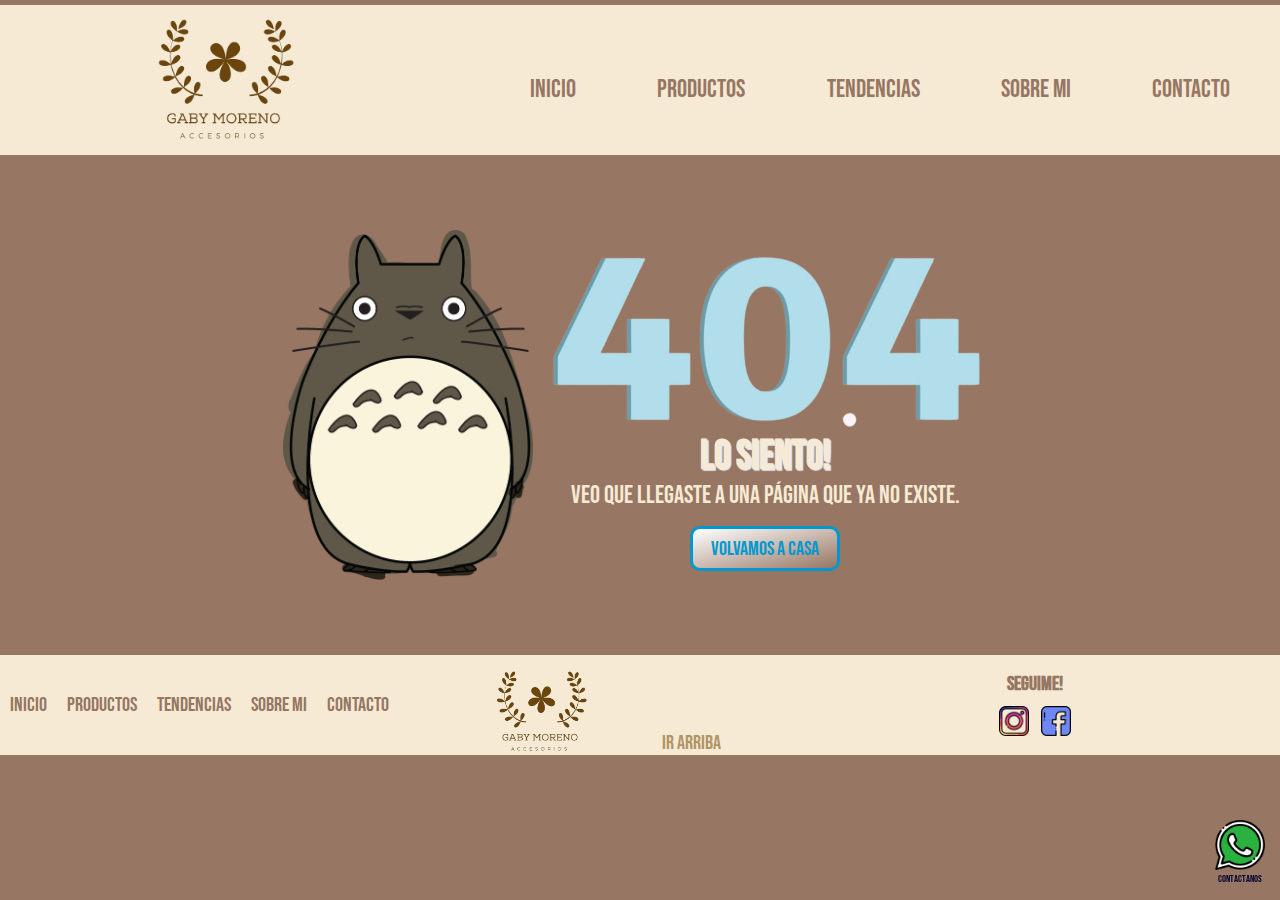
<file: paginas/404notfound.html>
<!DOCTYPE html>
<html lang="en">

<head>
    <meta charset="UTF-8" />
    <meta http-equiv="X-UA-Compatible" content="IE=edge" />
    <meta name="viewport" content="width=device-width, initial-scale=1.0" />
    <link rel="stylesheet" href="../css/style.css">
    <title>Gaby Moreno Accesorios - 404</title>
</head>

<body>
    <header id="inicio" class="">
        <div class="whatsappMovible">
            <img src="../imagenes/whatsapp.png" alt="whatsapp_logo" />
            <p>Contactanos</p>
        </div>
        <img class="imagenLogo" src="../imagenes/gaby_logo.png" alt="gaby_logo"  />
        <nav class="navPosition">
            <ul class="navegacionPrincipal">
                <li>
                    <a href="../index.html">Inicio</a>
                </li>
                <li>
                    <a href="../paginas/productos.html">Productos</a>
                </li>
                <li>
                    <a href="../paginas/tendencias.html">Tendencias</a>
                </li>
                <li>
                    <a href="../paginas/sobremi.html">Sobre Mi</a>
                </li>
                <li>
                    <a href="../paginas/contacto.html">Contacto</a>
                </li>
            </ul>
        </nav>
    </header>

    <section class="notFound">
        <img src="../imagenes/404picexample.png" alt="404notfound">
        <div class="notFound__items">
            <img src="../imagenes/404notfound.png" alt="404notfound2" width="465" height="190">
            <h1>LO SIENTO!</h1>
            <p>Veo que llegaste a una página que ya no existe.</p>
            <a href="../index.html"><button>Volvamos a casa</button>
        </div>
    </section>

    <footer>

        <ul class="navegacionFinal">
            <li>
                <a href="../index.html">Inicio</a>
            </li>
            <li>
                <a href="../paginas/productos.html">Productos</a>
            </li>
            <li>
                <a href="../paginas/tendencias.html">Tendencias</a>
            </li>
            <li>
                <a href="../paginas/sobremi.html">Sobre Mi</a>
            </li>
            <li>
                <a href="../paginas/contacto.html">Contacto</a>
            </li>
        </ul>

        <img src="../imagenes/gaby_logo.png" alt="gaby_logo" height="100" />
        <div class="irArriba">
            <a href="#inicio">Ir arriba</a>
        </div>

        <div class="footerSocialMedia">
            <h3>
                SEGUIME!
            </h3>
            <div>
                <a href="https://www.instagram.com/gabymoreno.bo" target="_blank">
                    <img src="../imagenes/instagram.png" alt="instagram_logo"></a>

                <a href="https://www.facebook.com/gabymoreno.bo/" target="_blank">
                    <img src="../imagenes/facebook.png" alt="facebook_logo"></a>
            </div>


    </footer>
</body>

</html>
</file>
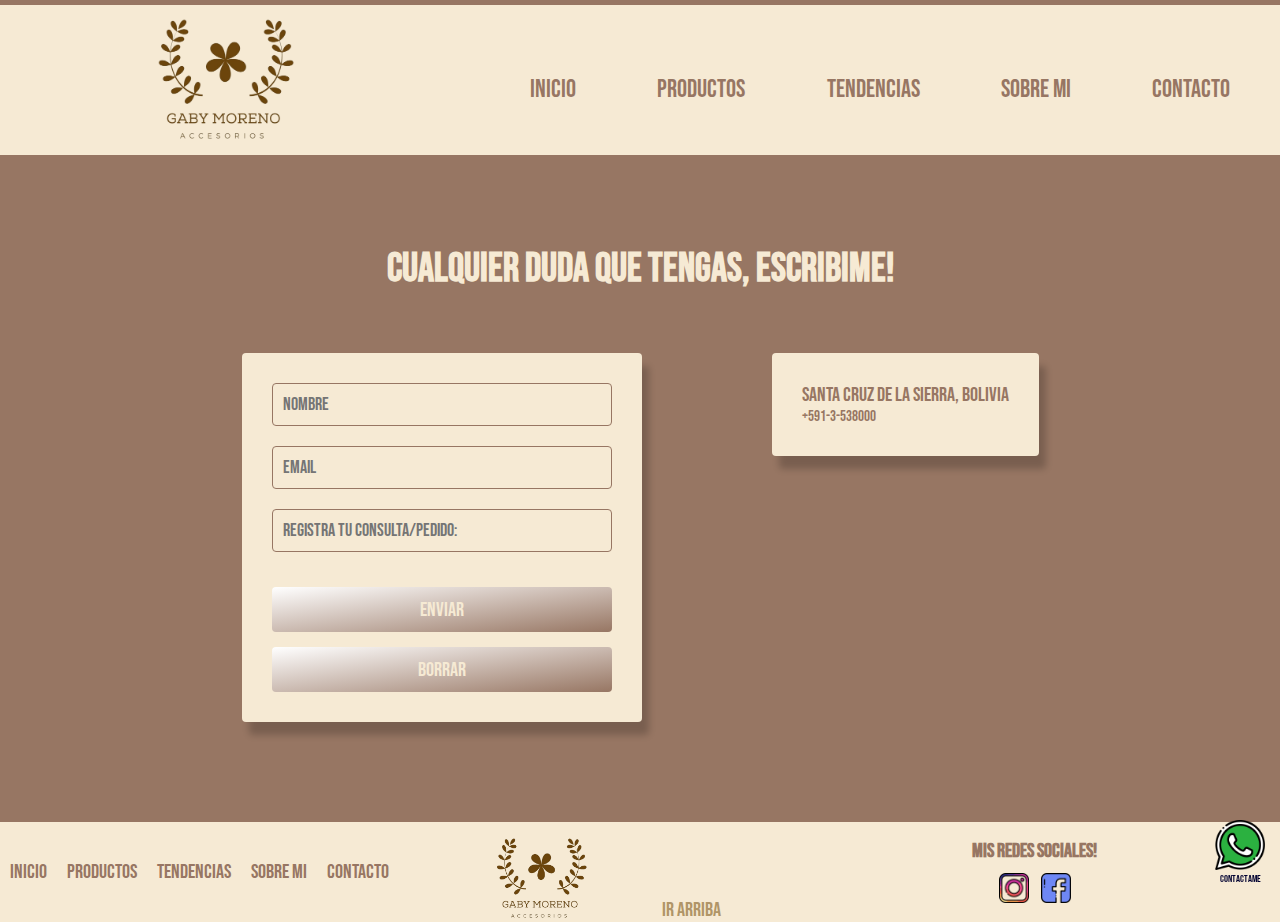
<file: paginas/contacto.html>
<!DOCTYPE html>
<html lang="en">

<head>
    <meta charset="UTF-8" />
    <meta http-equiv="X-UA-Compatible" content="IE=edge" />
    <meta name="viewport" content="width=device-width, initial-scale=1.0" />
    <link rel="stylesheet" href="../css/style.css">
    <title>Gaby Moreno Accesorios - Contacto</title>
    <meta name="description"
        content="Gaby Moreno Accesorios. Cualquier consulta contactanos por nuestras redes sociales">
    <meta name="keywords"
        content="joyeria, artesanal, ultimos, pulseras, collares, holders, aros, diademas, santa cruz, bolivia">
</head>

<body>
    <header id="inicio">
        <div class="whatsappMovible">
            <img src="../imagenes/whatsapp.png" alt="whatsapp_logo"/>
            <p>CONTACTAME</p>
        </div>
        <img class="imagenLogo" src="../imagenes/gaby_logo.png" alt="gaby_logo" />
        <nav class="navPosition">
            <ul class="navegacionPrincipal">
                <li>
                    <a href="../index.html">Inicio</a>
                </li>
                <li>
                    <a href="../paginas/productos.html">Productos</a>
                </li>
                <li>
                    <a href="../paginas/tendencias.html">Tendencias</a>
                </li>
                <li>
                    <a href="../paginas/sobremi.html">Sobre Mi</a>
                </li>
                <li>
                    <a href="../paginas/contacto.html">Contacto</a>
                </li>
            </ul>
        </nav>
    </header>

    <div class="contact">
        <h1 class="contact__titulo">CUALQUIER DUDA QUE TENGAS, ESCRIBIME!</h1>
    </div>

    <div class="contenedord">
        <form class="formulario">
            <input type="text" class="formulario__input" placeholder="Nombre">
            <input type="text" class="formulario__input" placeholder="Email">
            <input type="text" class="formulario__input" placeholder="Registra tu consulta/pedido:">
            <button class="formulario__button">Enviar</button>
            <button class="formulario__button">Borrar</button>
        </form>
        <section class="contenedord_datos">
            <a href="https://goo.gl/maps/wCgQjuHtzsKuoY4G9" target="_blank">Santa Cruz de la Sierra, Bolivia</a>
            <p>+591-3-538000</p>
        </section>
    </div>

    <footer>
        <ul class="navegacionFinal">
            <li>
                <a href="../index.html">Inicio</a>
            </li>
            <li>
                <a href="../paginas/productos.html">Productos</a>
            </li>
            <li>
                <a href="../paginas/tendencias.html">Tendencias</a>
            </li>
            <li>
                <a href="../paginas/sobremi.html">Sobre Mi</a>
            </li>
            <li>
                <a href="../paginas/contacto.html">Contacto</a>
            </li>
        </ul>

        <img class="footerLogo" src="../imagenes/gaby_logo.png" alt="gaby_logo"/>
        <div class="irArriba">
            <a href="#inicio">Ir arriba</a>
        </div>

        <div class="footerSocialMedia">
            <h3>
                MIS REDES SOCIALES!
            </h3>
            <div>
                <a href="https://www.instagram.com/gabymoreno.bo" target="_blank">
                    <img src="../imagenes/instagram.png" alt="instagram_logo"></a>
                <a href="https://www.facebook.com/gabymoreno.bo/" target="_blank">
                    <img src="../imagenes/facebook.png" alt="facebook_logo"></a>
            </div>
        </div>
    </footer>
</body>
</html>
</file>
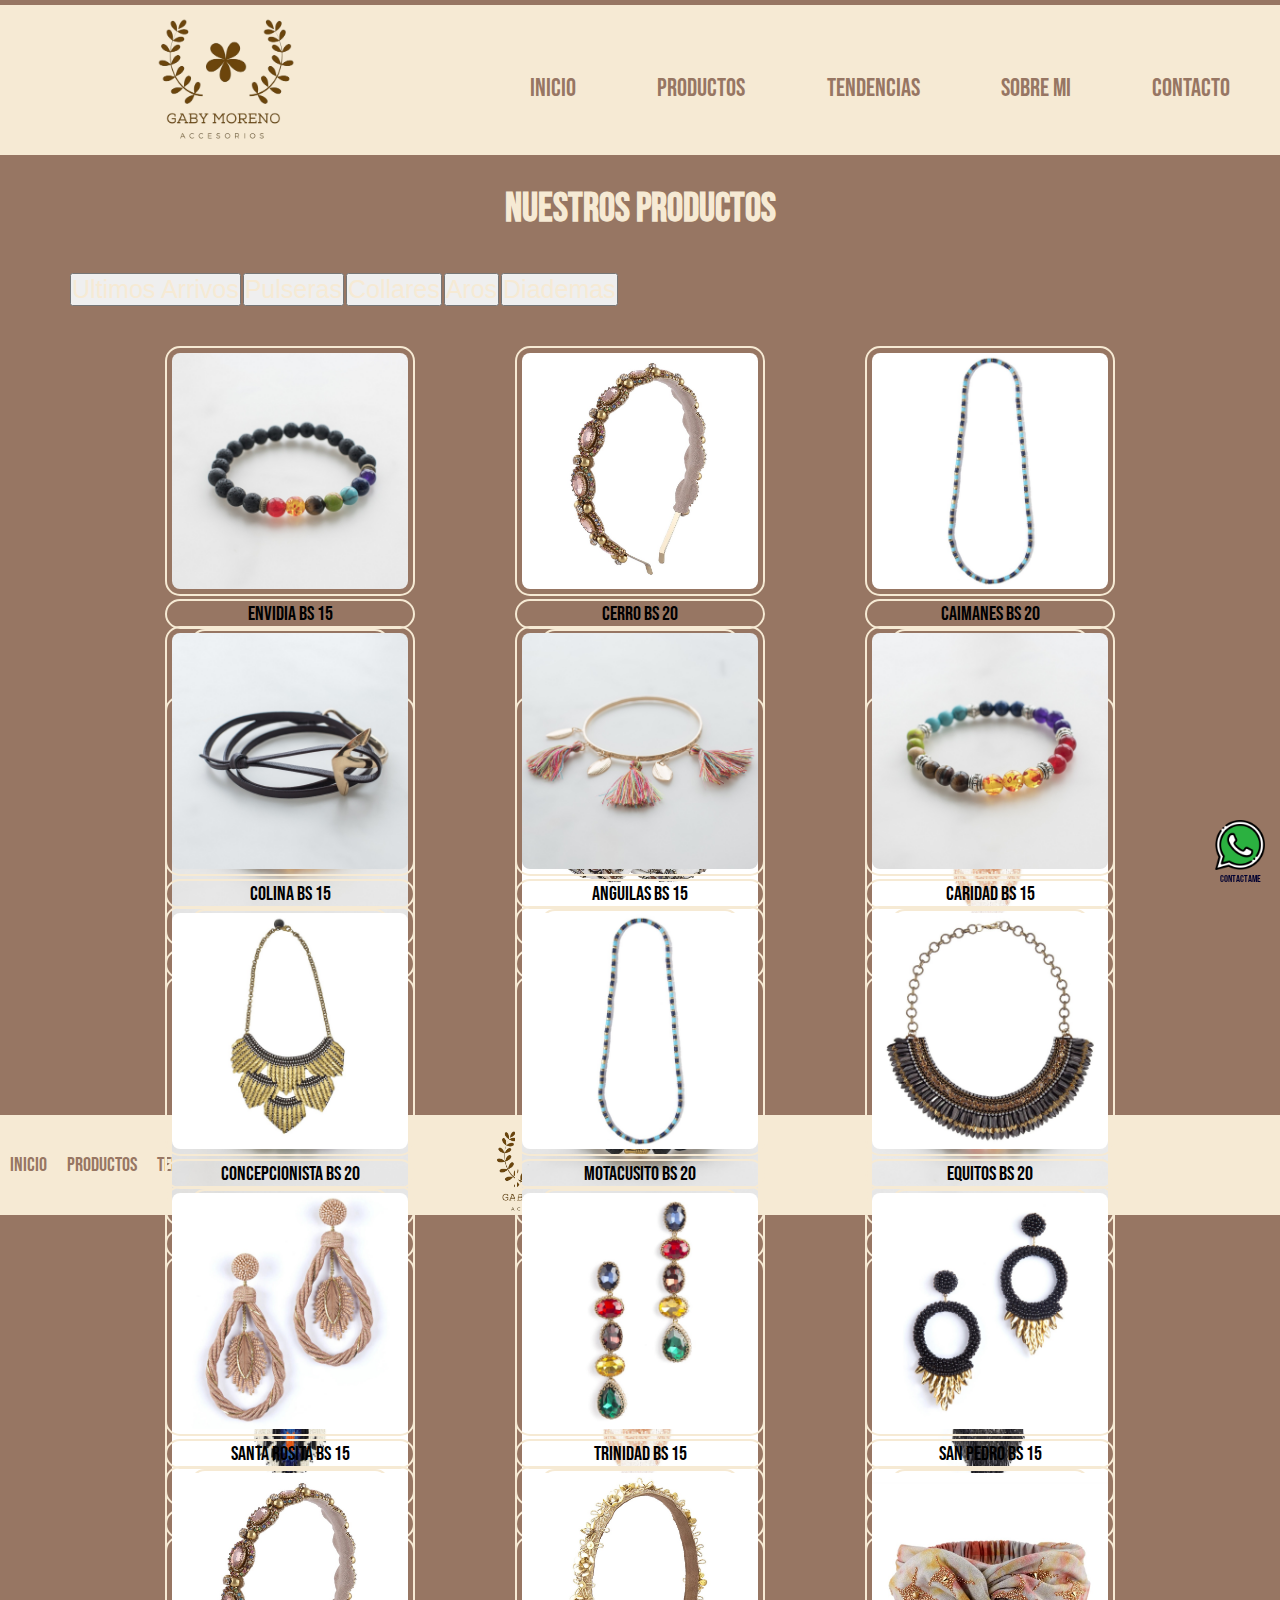
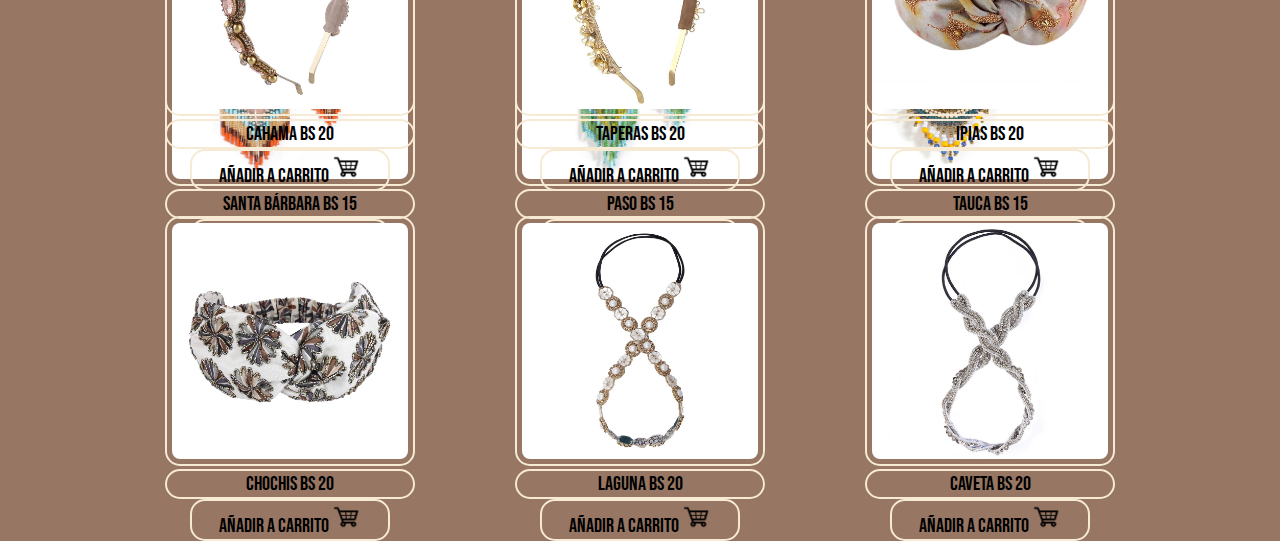
<file: paginas/productos.html>
<!DOCTYPE html>
<html lang="en">

<head>
    <meta charset="UTF-8" />
    <meta http-equiv="X-UA-Compatible" content="IE=edge" />
    <meta name="viewport" content="width=device-width, initial-scale=1.0" />
    <link href="https://cdn.jsdelivr.net/npm/bootstrap@5.1.1/dist/css/bootstrap.min.css" rel="stylesheet"
        integrity="sha384-F3w7mX95PdgyTmZZMECAngseQB83DfGTowi0iMjiWaeVhAn4FJkqJByhZMI3AhiU" crossorigin="anonymous">
    <link rel="stylesheet" href="../css/style.css">
    <title>Gaby Moreno Accesorios - Productos</title>
    <meta name="description" content="Gaby Moreno Accesorios. Aca encontraras todos nuestros productos hecho con AMOR">
    <meta name="keywords"
        content="joyeria, artesanal, ultimos, pulseras, collares, holders, aros, diademas, santa cruz, bolivia">
</head>

<body class="bodyProductos">
    <header id="inicio">
        <div class="whatsappMovible">
            <img src="../imagenes/whatsapp.png" alt="whatsapp_logo" />
            <p>CONTACTAME</p>
        </div>
        <img class="imagenLogo" src="../imagenes/gaby_logo.png" alt="gaby_logo" />
        <nav class="navPosition">
            <ul class="navegacionPrincipal navegacionProductos">
                <li>
                    <a href="../index.html">Inicio</a>
                </li>
                <li>
                    <a href="../paginas/productos.html">Productos</a>
                </li>
                <li>
                    <a href="../paginas/tendencias.html">Tendencias</a>
                </li>
                <li>
                    <a href="../paginas/sobremi.html">Sobre Mi</a>
                </li>
                <li>
                    <a href="../paginas/contacto.html">Contacto</a>
                </li>
            </ul>
        </nav>
    </header>

    <section class="productos">
        <h1 class="productos__titulo">
            Nuestros Productos
        </h1>

        <div class="container">
            <div class="row">
                <nav>
                    <div class="nav nav-tabs d-flex justify-content-around productsStyle" id="nav-tab" role="tablist">
                        <button class="nav-link active" id="nav-ultimosarrivos-tab" data-bs-toggle="tab"
                            data-bs-target="#nav-ultimosarrivos" type="button" role="tab"
                            aria-controls="nav-ultimosarrivos" aria-selected="true">
                            Ultimos Arrivos
                        </button>
                        <button class="nav-link" id="nav-pulseras-tab" data-bs-toggle="tab"
                            data-bs-target="#nav-pulseras" type="button" role="tab" aria-controls="nav-pulseras"
                            aria-selected="false">
                            Pulseras
                        </button>
                        <button class="nav-link" id="nav-collares-tab" data-bs-toggle="tab"
                            data-bs-target="#nav-collares" type="button" role="tab" aria-controls="nav-collares"
                            aria-selected="false">
                            Collares
                        </button>
                        <button class="nav-link" id="nav-aros-tab" data-bs-toggle="tab" data-bs-target="#nav-aros"
                            type="button" role="tab" aria-controls="nav-aros" aria-selected="false">
                            Aros
                        </button>
                        <button class="nav-link" id="nav-diademas-tab" data-bs-toggle="tab"
                            data-bs-target="#nav-diademas" type="button" role="tab" aria-controls="nav-diademas"
                            aria-selected="false">
                            Diademas
                        </button>
                    </div>
                </nav>

                <div class="tab-content" id="nav-tabContent">
                    <div class="tab-pane fade show active" id="nav-ultimosarrivos" role="tabpanel"
                        aria-labelledby="nav-ultimosarrivos-tab">

                        <div class="products__imgcontainer">
                            <div class="container_one">
                                <img class="products__imgcontainer__img" src="../imagenes/pulseras_six.jpg" alt="Avatar"
                                    class="image1">
                                <div class="overlay">
                                    <img class="products__imgcontainer__img" src="../imagenes/pulseras_six_back.jpg"
                                        alt="Avatar2" class="image2">
                                </div>
                                <p class="products_imgcontainer_price">Envidia Bs 15
                                </p>
                                <div class="products__imgcontainer__cartcontainer">
                                    <p class="products__imgcontainer__cartcontainer__shopping">Añadir a carrito
                                        <img class="imgCart" src="../imagenes/shopping_cart.png" alt="Cart">
                                    </p>
                                </div>


                            </div>

                            <div class="container_one ">
                                <img class="products__imgcontainer__img" src="../imagenes/diadema_one.jpg" alt="Avatar"
                                    class="image1">
                                <div class="overlay">
                                    <img class="products__imgcontainer__img" src="../imagenes/diadema_one_back.jpg"
                                        alt="Avatar2" class="image2">
                                </div>
                                <p class="products_imgcontainer_price">Cerro Bs 20
                                </p>
                                <div class="products__imgcontainer__cartcontainer">
                                    <p class="products__imgcontainer__cartcontainer__shopping">Añadir a carrito
                                        <img class="imgCart" src="../imagenes/shopping_cart.png" alt="Cart">
                                    </p>
                                </div>
                            </div>

                            <div class="container_one">
                                <img class="products__imgcontainer__img" src="../imagenes/collares_two.jpg" alt="Avatar"
                                    class="image1">
                                <div class="overlay">
                                    <img class="products__imgcontainer__img" src="../imagenes/collares_two_back.jpg"
                                        alt="Avatar2" class="image2">
                                </div>
                                <p class="products_imgcontainer_price">Caimanes Bs 20
                                </p>
                                <div class="products__imgcontainer__cartcontainer">
                                    <p class="products__imgcontainer__cartcontainer__shopping">Añadir a carrito
                                        <img class="imgCart" src="../imagenes/shopping_cart.png" alt="Cart">
                                    </p>
                                </div>
                            </div>

                            <div class="container_one">
                                <img class="products__imgcontainer__img" src="../imagenes/pulseras_three.jpg"
                                    alt="Avatar" class="image1">
                                <div class="overlay">
                                    <img class="products__imgcontainer__img" src="../imagenes/pulseras_three_back.jpg"
                                        alt="Avatar2" class="image2">
                                </div>
                                <p class="products_imgcontainer_price">Monte Cristo Bs 15
                                </p>
                                <div class="products__imgcontainer__cartcontainer">
                                    <p class="products__imgcontainer__cartcontainer__shopping">Añadir a carrito
                                        <img class="imgCart" src="../imagenes/shopping_cart.png" alt="Cart">
                                    </p>
                                </div>
                            </div>

                            <div class="container_one">
                                <img class="products__imgcontainer__img" src="../imagenes/diadema_four.jpg" alt="Avatar"
                                    class="image1">
                                <div class="overlay">
                                    <img class="products__imgcontainer__img" src="../imagenes/diadema_four_back.jpg"
                                        alt="Avatar2" class="image2">
                                </div>
                                <p class="products_imgcontainer_price">Noria Bs 20
                                </p>
                                <div class="products__imgcontainer__cartcontainer">
                                    <p class="products__imgcontainer__cartcontainer__shopping">Añadir a carrito
                                        <img class="imgCart" src="../imagenes/shopping_cart.png" alt="Cart">
                                    </p>
                                </div>
                            </div>

                            <div class="container_one">
                                <img class="products__imgcontainer__img" src="../imagenes/collares_five.jpg"
                                    alt="Avatar" class="image1">
                                <div class="overlay">
                                    <img class="products__imgcontainer__img" src="../imagenes/collares_five_back.jpg"
                                        alt="Avatar2" class="image2">
                                </div>
                                <p class="products_imgcontainer_price">Barreras Bs 20
                                </p>
                                <div class="products__imgcontainer__cartcontainer">
                                    <p class="products__imgcontainer__cartcontainer__shopping">Añadir a carrito
                                        <img class="imgCart" src="../imagenes/shopping_cart.png" alt="Cart">
                                    </p>
                                </div>

                            </div>

                        </div>
                    </div>

                    <div class="tab-pane fade" id="nav-pulseras" role="tabpanel" aria-labelledby="nav-pulseras-tab">
                        <div class="products__imgcontainer">
                            <div class="container_one">
                                <img class="products__imgcontainer__img" src="../imagenes/pulseras_one.jpg" alt="Avatar"
                                    class="image1">
                                <div class="overlay">
                                    <img class="products__imgcontainer__img" src="../imagenes/pulseras_one_back.jpg"
                                        alt="Avatar2" class="image2">
                                </div>
                                <p class="products_imgcontainer_price">Colina Bs 15
                                </p>
                                <div class="products__imgcontainer__cartcontainer">
                                    <p class="products__imgcontainer__cartcontainer__shopping">Añadir a carrito
                                        <img class="imgCart" src="../imagenes/shopping_cart.png" alt="Cart">
                                    </p>
                                </div>
                            </div>
                            <div class="container_one">
                                <img class="products__imgcontainer__img" src="../imagenes/pulseras_two.jpg" alt="Avatar"
                                    class="image1">
                                <div class="overlay">
                                    <img class="products__imgcontainer__img" src="../imagenes/pulseras_two_back.jpg"
                                        alt="Avatar2" class="image2">
                                </div>
                                <p class="products_imgcontainer_price">Anguilas Bs 15
                                </p>
                                <div class="products__imgcontainer__cartcontainer">
                                    <p class="products__imgcontainer__cartcontainer__shopping">Añadir a carrito
                                        <img class="imgCart" src="../imagenes/shopping_cart.png" alt="Cart">
                                    </p>
                                </div>
                            </div>
                            <div class="container_one">
                                <img class="products__imgcontainer__img" src="../imagenes/pulseras_three.jpg"
                                    alt="Avatar" class="image1">
                                <div class="overlay">
                                    <img class="products__imgcontainer__img" src="../imagenes/pulseras_three_back.jpg"
                                        alt="Avatar2" class="image2">
                                </div>
                                <p class="products_imgcontainer_price">Caridad Bs 15
                                </p>
                                <div class="products__imgcontainer__cartcontainer">
                                    <p class="products__imgcontainer__cartcontainer__shopping">Añadir a carrito
                                        <img class="imgCart" src="../imagenes/shopping_cart.png" alt="Cart">
                                    </p>
                                </div>
                            </div>
                            <div class="container_one">
                                <img class="products__imgcontainer__img" src="../imagenes/pulseras_four.jpg"
                                    alt="Avatar" class="image1">
                                <div class="overlay">
                                    <img class="products__imgcontainer__img" src="../imagenes/pulseras_four_back.jpg"
                                        alt="Avatar2" class="image2">
                                </div>
                                <p class="products_imgcontainer_price">Tres Cruces Bs 15
                                </p>
                                <div class="products__imgcontainer__cartcontainer">
                                    <p class="products__imgcontainer__cartcontainer__shopping">Añadir a carrito
                                        <img class="imgCart" src="../imagenes/shopping_cart.png" alt="Cart">
                                    </p>
                                </div>
                            </div>
                            <div class="container_one">
                                <img class="products__imgcontainer__img" src="../imagenes/pulseras_five.jpg"
                                    alt="Avatar" class="image1">
                                <div class="overlay">
                                    <img class="products__imgcontainer__img" src="../imagenes/pulseras_five_back.jpg"
                                        alt="Avatar2" class="image2">
                                </div>
                                <p class="products_imgcontainer_price">Guarayo Bs 15
                                </p>
                                <div class="products__imgcontainer__cartcontainer">
                                    <p class="products__imgcontainer__cartcontainer__shopping">Añadir a carrito
                                        <img class="imgCart" src="../imagenes/shopping_cart.png" alt="Cart">
                                    </p>
                                </div>
                            </div>
                            <div class="container_one">
                                <img class="products__imgcontainer__img" src="../imagenes/pulseras_six.jpg" alt="Avatar"
                                    class="image1">
                                <div class="overlay">
                                    <img class="products__imgcontainer__img" src="../imagenes/pulseras_six_back.jpg"
                                        alt="Avatar2" class="image2">
                                </div>
                                <p class="products_imgcontainer_price">Puquiecito Bs 15
                                </p>
                                <div class="products__imgcontainer__cartcontainer">
                                    <p class="products__imgcontainer__cartcontainer__shopping">Añadir a carrito
                                        <img class="imgCart" src="../imagenes/shopping_cart.png" alt="Cart">
                                    </p>
                                </div>
                            </div>
                        </div>
                    </div>

                    <div class="tab-pane fade" id="nav-collares" role="tabpanel" aria-labelledby="nav-collares-tab">
                        <div class="products__imgcontainer">
                            <div class="container_one">
                                <img class="products__imgcontainer__img" src="../imagenes/collares_one.jpg" alt="Avatar"
                                    class="image1">
                                <div class="overlay">
                                    <img class="products__imgcontainer__img" src="../imagenes/collares_one_back.jpg"
                                        alt="Avatar2" class="image2">
                                </div>
                                <p class="products_imgcontainer_price">Concepcionista Bs 20
                                </p>
                                <div class="products__imgcontainer__cartcontainer">
                                    <p class="products__imgcontainer__cartcontainer__shopping">Añadir a carrito
                                        <img class="imgCart" src="../imagenes/shopping_cart.png" alt="Cart">
                                    </p>
                                </div>
                            </div>
                            <div class="container_one">
                                <img class="products__imgcontainer__img" src="../imagenes/collares_two.jpg" alt="Avatar"
                                    class="image1">
                                <div class="overlay">
                                    <img class="products__imgcontainer__img" src="../imagenes/collares_two_back.jpg"
                                        alt="Avatar2" class="image2">
                                </div>
                                <p class="products_imgcontainer_price">Motacusito Bs 20
                                </p>
                                <div class="products__imgcontainer__cartcontainer">
                                    <p class="products__imgcontainer__cartcontainer__shopping">Añadir a carrito
                                        <img class="imgCart" src="../imagenes/shopping_cart.png" alt="Cart">
                                    </p>
                                </div>
                            </div>
                            <div class="container_one">
                                <img class="products__imgcontainer__img" src="../imagenes/collares_three.jpg"
                                    alt="Avatar" class="image1">
                                <div class="overlay">
                                    <img class="products__imgcontainer__img" src="../imagenes/collares_three_back.jpg"
                                        alt="Avatar2" class="image2">
                                </div>
                                <p class="products_imgcontainer_price">Equitos Bs 20
                                </p>
                                <div class="products__imgcontainer__cartcontainer">
                                    <p class="products__imgcontainer__cartcontainer__shopping">Añadir a carrito
                                        <img class="imgCart" src="../imagenes/shopping_cart.png" alt="Cart">
                                    </p>
                                </div>
                            </div>
                            <div class="container_one">
                                <img class="products__imgcontainer__img" src="../imagenes/collares_four.jpg"
                                    alt="Avatar" class="image1">
                                <div class="overlay">
                                    <img class="products__imgcontainer__img" src="../imagenes/collares_four_back.jpg"
                                        alt="Avatar2" class="image2">
                                </div>
                                <p class="products_imgcontainer_price">Quimome Bs 20
                                </p>
                                <div class="products__imgcontainer__cartcontainer">
                                    <p class="products__imgcontainer__cartcontainer__shopping">Añadir a carrito
                                        <img class="imgCart" src="../imagenes/shopping_cart.png" alt="Cart">
                                    </p>
                                </div>
                            </div>
                            <div class="container_one">
                                <img class="products__imgcontainer__img" src="../imagenes/collares_five.jpg"
                                    alt="Avatar" class="image1">
                                <div class="overlay">
                                    <img class="products__imgcontainer__img" src="../imagenes/collares_five_back.jpg"
                                        alt="Avatar2" class="image2">
                                </div>
                                <p class="products_imgcontainer_price">Abritas Bs 20
                                </p>
                                <div class="products__imgcontainer__cartcontainer">
                                    <p class="products__imgcontainer__cartcontainer__shopping">Añadir a carrito
                                        <img class="imgCart" src="../imagenes/shopping_cart.png" alt="Cart">
                                    </p>
                                </div>
                            </div>
                            <div class="container_one">
                                <img class="products__imgcontainer__img" src="../imagenes/collares_six.jpg" alt="Avatar"
                                    class="image1">
                                <div class="overlay">
                                    <img class="products__imgcontainer__img" src="../imagenes/collares_six_back.jpg"
                                        alt="Avatar2" class="image2">
                                </div>
                                <p class="products_imgcontainer_price">San Ramón Bs 20
                                </p>
                                <div class="products__imgcontainer__cartcontainer">
                                    <p class="products__imgcontainer__cartcontainer__shopping">Añadir a carrito
                                        <img class="imgCart" src="../imagenes/shopping_cart.png" alt="Cart">
                                    </p>
                                </div>
                            </div>
                        </div>
                    </div>

                    <div class="tab-pane fade" id="nav-aros" role="tabpanel" aria-labelledby="nav-aros-tab">
                        <div class="products__imgcontainer">
                            <div class="container_one">
                                <img class="products__imgcontainer__img" src="../imagenes/aros_one.jpg" alt="Avatar"
                                    class="image1">
                                <div class="overlay">
                                    <img class="products__imgcontainer__img" src="../imagenes/aros_one_back.jpg"
                                        alt="Avatar2" class="image2">
                                </div>
                                <p class="products_imgcontainer_price">Santa Rosita Bs 15
                                </p>
                                <div class="products__imgcontainer__cartcontainer">
                                    <p class="products__imgcontainer__cartcontainer__shopping">Añadir a carrito
                                        <img class="imgCart" src="../imagenes/shopping_cart.png" alt="Cart">
                                    </p>
                                </div>
                            </div>
                            <div class="container_one">
                                <img class="products__imgcontainer__img" src="../imagenes/aros_two.jpg" alt="Avatar"
                                    class="image1">
                                <div class="overlay">
                                    <img class="products__imgcontainer__img" src="../imagenes/aros_two_back.jpg"
                                        alt="Avatar2" class="image2">
                                </div>
                                <p class="products_imgcontainer_price">Trinidad Bs 15
                                </p>
                                <div class="products__imgcontainer__cartcontainer">
                                    <p class="products__imgcontainer__cartcontainer__shopping">Añadir a carrito
                                        <img class="imgCart" src="../imagenes/shopping_cart.png" alt="Cart">
                                    </p>
                                </div>
                            </div>
                            <div class="container_one">
                                <img class="products__imgcontainer__img" src="../imagenes/aros_three.jpg" alt="Avatar"
                                    class="image1">
                                <div class="overlay">
                                    <img class="products__imgcontainer__img" src="../imagenes/aros_three_back.jpg"
                                        alt="Avatar2" class="image2">
                                </div>
                                <p class="products_imgcontainer_price">San Pedro Bs 15
                                </p>
                                <div class="products__imgcontainer__cartcontainer">
                                    <p class="products__imgcontainer__cartcontainer__shopping">Añadir a carrito
                                        <img class="imgCart" src="../imagenes/shopping_cart.png" alt="Cart">
                                    </p>
                                </div>
                            </div>
                            <div class="container_one">
                                <img class="products__imgcontainer__img" src="../imagenes/aros_four.jpg" alt="Avatar"
                                    class="image1">
                                <div class="overlay">
                                    <img class="products__imgcontainer__img" src="../imagenes/aros_four_back.jpg"
                                        alt="Avatar2" class="image2">
                                </div>
                                <p class="products_imgcontainer_price">Santa Bárbara Bs 15
                                </p>
                                <div class="products__imgcontainer__cartcontainer">
                                    <p class="products__imgcontainer__cartcontainer__shopping">Añadir a carrito
                                        <img class="imgCart" src="../imagenes/shopping_cart.png" alt="Cart">
                                    </p>
                                </div>
                            </div>
                            <div class="container_one">
                                <img class="products__imgcontainer__img" src="../imagenes/aros_five.jpg" alt="Avatar"
                                    class="image1">
                                <div class="overlay">
                                    <img class="products__imgcontainer__img" src="../imagenes/aros_five_back.jpg"
                                        alt="Avatar2" class="image2">
                                </div>
                                <p class="products_imgcontainer_price">Paso Bs 15
                                </p>
                                <div class="products__imgcontainer__cartcontainer">
                                    <p class="products__imgcontainer__cartcontainer__shopping">Añadir a carrito
                                        <img class="imgCart" src="../imagenes/shopping_cart.png" alt="Cart">
                                    </p>
                                </div>
                            </div>
                            <div class="container_one">
                                <img class="products__imgcontainer__img" src="../imagenes/aros_six.jpg" alt="Avatar"
                                    class="image1">
                                <div class="overlay">
                                    <img class="products__imgcontainer__img" src="../imagenes/aros_six_back.jpg"
                                        alt="Avatar2" class="image2">
                                </div>
                                <p class="products_imgcontainer_price">Tauca Bs 15
                                </p>
                                <div class="products__imgcontainer__cartcontainer">
                                    <p class="products__imgcontainer__cartcontainer__shopping">Añadir a carrito
                                        <img class="imgCart" src="../imagenes/shopping_cart.png" alt="Cart">
                                    </p>
                                </div>
                            </div>
                        </div>
                    </div>
                    <div class="tab-pane fade" id="nav-diademas" role="tabpanel" aria-labelledby="nav-diademas-tab">
                        <div class="products__imgcontainer">
                            <div class="container_one">
                                <img class="products__imgcontainer__img" src="../imagenes/diadema_one.jpg" alt="Avatar"
                                    class="image1">
                                <div class="overlay">
                                    <img class="products__imgcontainer__img" src="../imagenes/diadema_one_back.jpg"
                                        alt="Avatar2" class="image2">
                                </div>
                                <p class="products_imgcontainer_price">Cahama Bs 20
                                </p>
                                <div class="products__imgcontainer__cartcontainer">
                                    <p class="products__imgcontainer__cartcontainer__shopping">Añadir a carrito
                                        <img class="imgCart" src="../imagenes/shopping_cart.png" alt="Cart">
                                    </p>
                                </div>
                            </div>
                            <div id="contenedor" class="container_one">
                                <img class="products__imgcontainer__img" src="../imagenes/diadema_two.jpg" alt="Avatar"
                                    class="image1">
                                <div class="overlay">
                                    <img class="products__imgcontainer__img" src="../imagenes/diadema_two_back.jpg"
                                        alt="Avatar2" class="image2">
                                </div>
                                <p class="products_imgcontainer_price">Taperas Bs 20
                                </p>
                                <div class="products__imgcontainer__cartcontainer">
                                    <p class="products__imgcontainer__cartcontainer__shopping">Añadir a carrito
                                        <img class="imgCart" src="../imagenes/shopping_cart.png" alt="Cart">
                                    </p>
                                </div>
                            </div>
                            <div class="container_one">
                                <img class="products__imgcontainer__img" src="../imagenes/diadema_three.jpg"
                                    alt="Avatar" class="image1">
                                <div class="overlay">
                                    <img class="products__imgcontainer__img" src="../imagenes/diadema_three_back.jpg"
                                        alt="Avatar2" class="image2">
                                </div>
                                <p class="products_imgcontainer_price">Ipias Bs 20
                                </p>
                                <div class="products__imgcontainer__cartcontainer">
                                    <p class="products__imgcontainer__cartcontainer__shopping">Añadir a carrito
                                        <img class="imgCart" src="../imagenes/shopping_cart.png" alt="Cart">
                                    </p>
                                </div>
                            </div>
                            <div class="container_one">
                                <img class="products__imgcontainer__img" src="../imagenes/diadema_four.jpg" alt="Avatar"
                                    class="image1">
                                <div class="overlay">
                                    <img class="products__imgcontainer__img" src="../imagenes/diadema_four_back.jpg"
                                        alt="Avatar2" class="image2">
                                </div>
                                <p class="products_imgcontainer_price">Chochis Bs 20
                                </p>
                                <div class="products__imgcontainer__cartcontainer">
                                    <p class="products__imgcontainer__cartcontainer__shopping">Añadir a carrito
                                        <img class="imgCart" src="../imagenes/shopping_cart.png" alt="Cart">
                                    </p>
                                </div>
                            </div>
                            <div class="container_one">
                                <img class="products__imgcontainer__img" src="../imagenes/diadema_five.jpg" alt="Avatar"
                                    class="image1">
                                <div class="overlay">
                                    <img class="products__imgcontainer__img" src="../imagenes/diadema_five_back.jpg"
                                        alt="Avatar2" class="image2">
                                </div>
                                <p class="products_imgcontainer_price">Laguna Bs 20
                                </p>
                                <div class="products__imgcontainer__cartcontainer">
                                    <p class="products__imgcontainer__cartcontainer__shopping">Añadir a carrito
                                        <img class="imgCart" src="../imagenes/shopping_cart.png" alt="Cart">
                                    </p>
                                </div>
                            </div>
                            <div class="container_one">
                                <img class="products__imgcontainer__img" src="../imagenes/diadema_six.jpg" alt="Avatar"
                                    class="image1">
                                <div class="overlay">
                                    <img class="products__imgcontainer__img" src="../imagenes/diadema_six_back.jpg"
                                        alt="Avatar2" class="image2">
                                </div>
                                <p class="products_imgcontainer_price">Caveta Bs 20
                                </p>
                                <div class="products__imgcontainer__cartcontainer">
                                    <p class="products__imgcontainer__cartcontainer__shopping">Añadir a carrito
                                        <img class="imgCart" src="../imagenes/shopping_cart.png" alt="Cart">
                                    </p>
                                </div>
                            </div>
                        </div>
                    </div>
                </div>
            </div>
        </div>
    </section>


    <footer>
        <ul class="navegacionFinal">
            <li>
                <a href="../index.html">Inicio</a>
            </li>
            <li>
                <a href="../paginas/productos.html">Productos</a>
            </li>
            <li>
                <a href="../paginas/tendencias.html">Tendencias</a>
            </li>
            <li>
                <a href="../paginas/sobremi.html">Sobre Mi</a>
            </li>
            <li>
                <a href="../paginas/contacto.html">Contacto</a>
            </li>
        </ul>

        <img class="footerLogo" src="../imagenes/gaby_logo.png" alt="gaby_logo" />
        <div class="irArriba">
            <a href="#inicio">Ir arriba</a>
        </div>

        <div class="footerSocialMedia">
            <h3>
                MIS REDES SOCIALES!
            </h3>
            <div>
                <a href="https://www.instagram.com/gabymoreno.bo" target="_blank">
                    <img src="../imagenes/instagram.png" alt="instagram_logo"></a>
                <a href="https://www.facebook.com/gabymoreno.bo/" target="_blank">
                    <img src="../imagenes/facebook.png" alt="facebook_logo"></a>
            </div>
        </div>
    </footer>

    <script src="https://cdn.jsdelivr.net/npm/bootstrap@5.1.1/dist/js/bootstrap.bundle.min.js"
        integrity="sha384-/bQdsTh/da6pkI1MST/rWKFNjaCP5gBSY4sEBT38Q/9RBh9AH40zEOg7Hlq2THRZ" crossorigin="anonymous">
    </script>
    <script src="../script.js"></script>
</body>

</html>
</file>
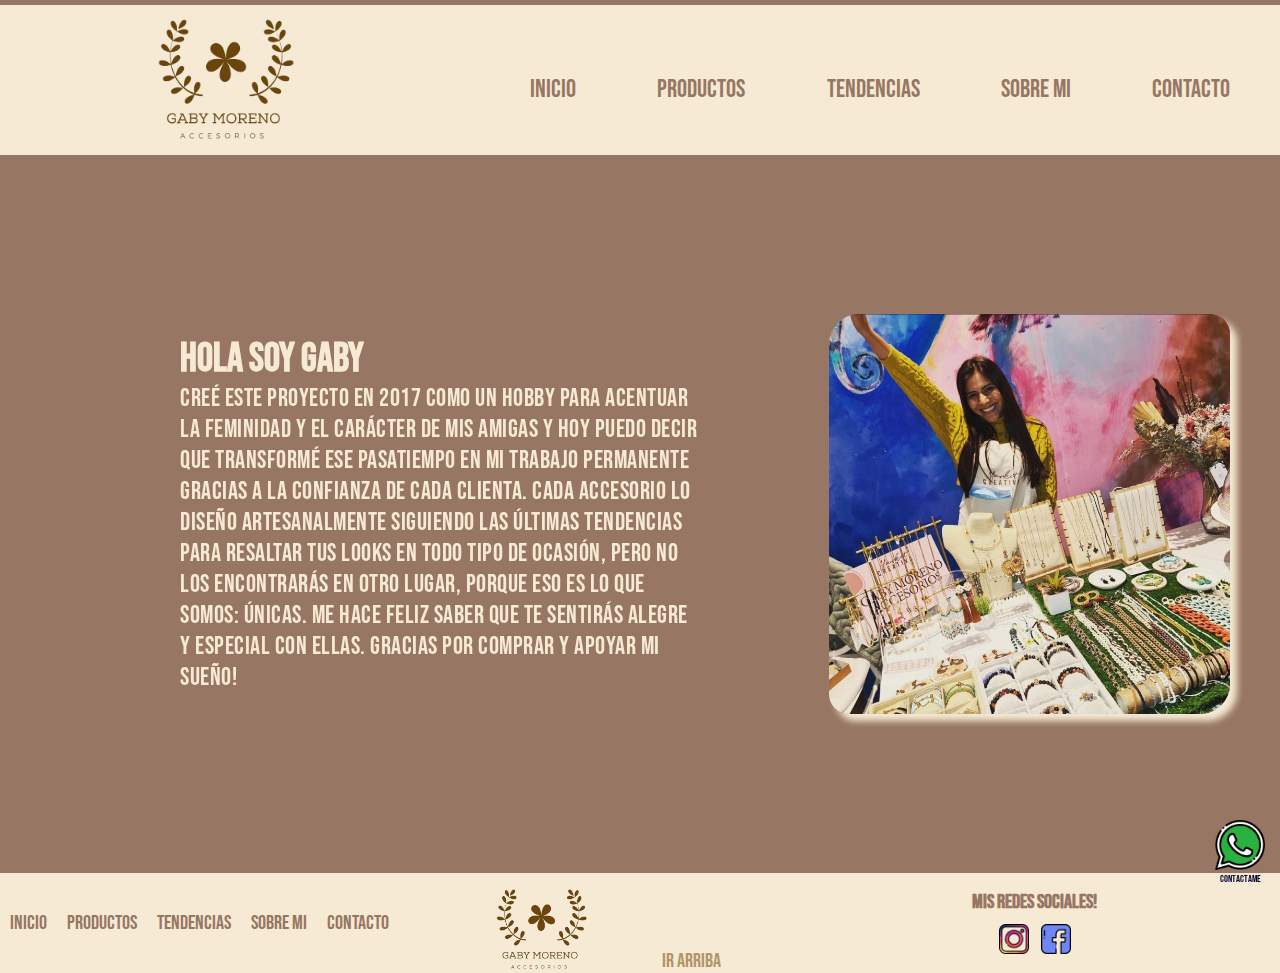
<file: paginas/sobremi.html>
<!DOCTYPE html>
<html lang="en">

<head>
    <meta charset="UTF-8" />
    <meta http-equiv="X-UA-Compatible" content="IE=edge" />
    <meta name="viewport" content="width=device-width, initial-scale=1.0" />
    <link href="https://unpkg.com/aos@2.3.1/dist/aos.css" rel="stylesheet">
    <link rel="stylesheet" href="../css/style.css">
    <title>Gaby Moreno Accesorios - Sobre Mi</title>
    <meta name="description" content="Gaby Moreno Accesorios. Un poquito sobre mi y mis productos.">
    <meta name="keywords"
        content="joyeria, artesanal, ultimos, pulseras, collares, holders, aros, diademas, santa cruz, bolivia">
</head>

<body>
    <header id="inicio">
        <div class="whatsappMovible">
            <img src="../imagenes/whatsapp.png" alt="whatsapp_logo"/>
            <p>CONTACTAME</p>
        </div>
        <img class="imagenLogo" src="../imagenes/gaby_logo.png" alt="gaby_logo" />
        <nav class="navPosition">
            <ul class="navegacionPrincipal">
                <li>
                    <a href="../index.html">Inicio</a>
                </li>
                <li>
                    <a href="../paginas/productos.html">Productos</a>
                </li>
                <li>
                    <a href="../paginas/tendencias.html">Tendencias</a>
                </li>
                <li>
                    <a href="../paginas/sobremi.html">Sobre Mi</a>
                </li>
                <li>
                    <a href="../paginas/contacto.html">Contacto</a>
                </li>
            </ul>
        </nav>
    </header>
    <section class="sobremi">
        <div class="sobremi__container" data-aos="fade-right">
            <h1 class="sobremi__container__titulo">HOLA SOY GABY </h1>
            <p class="sobremi__container__descripcion"> 
                Creé este proyecto en 2017 como un hobby para acentuar la feminidad y el carácter de mis amigas y hoy puedo decir que transformé ese pasatiempo en mi trabajo permanente gracias a la confianza de cada clienta. 
                Cada accesorio lo diseño artesanalmente siguiendo  las últimas tendencias  para resaltar tus looks en todo tipo de ocasión, pero no los encontrarás en otro lugar, porque eso es lo que somos: únicas. 
                Me hace feliz saber que te sentirás alegre y especial con ellas.
                Gracias por comprar y apoyar mi sueño!
            </p>
       </div>
        <img class="imgSobremi"  data-aos="fade-left" src="../imagenes/sobre_mi.jpeg" alt="Sobre_Mi">
    </section>

    <footer>
        <ul class="navegacionFinal">
            <li>
                <a href="../index.html">Inicio</a>
            </li>
            <li>
                <a href="../paginas/productos.html">Productos</a>
            </li>
            <li>
                <a href="../paginas/tendencias.html">Tendencias</a>
            </li>
            <li>
                <a href="../paginas/sobremi.html">Sobre Mi</a>
            </li>
            <li>
                <a href="../paginas/contacto.html">Contacto</a>
            </li>
        </ul>
        <img class="footerLogo" src="../imagenes/gaby_logo.png" alt="gaby_logo" />
        <div class="irArriba">
            <a href="#inicio">Ir arriba</a>
        </div>

        <div class="footerSocialMedia">
            <h3>
                MIS REDES SOCIALES!
            </h3>
            <div>
                <a href="https://www.instagram.com/gabymoreno.bo" target="_blank">
                   <img src="../imagenes/instagram.png" alt="instagram_logo"></a>
                <a href="https://www.facebook.com/gabymoreno.bo/" target="_blank">
                   <img src="../imagenes/facebook.png" alt="facebook_logo"></a>
            </div>
        </div>
    </footer>

    <script 
        src="https://unpkg.com/aos@2.3.1/dist/aos.js">
    </script>
    <script>
        AOS.init();
    </script>

</body>
</html>
</file>
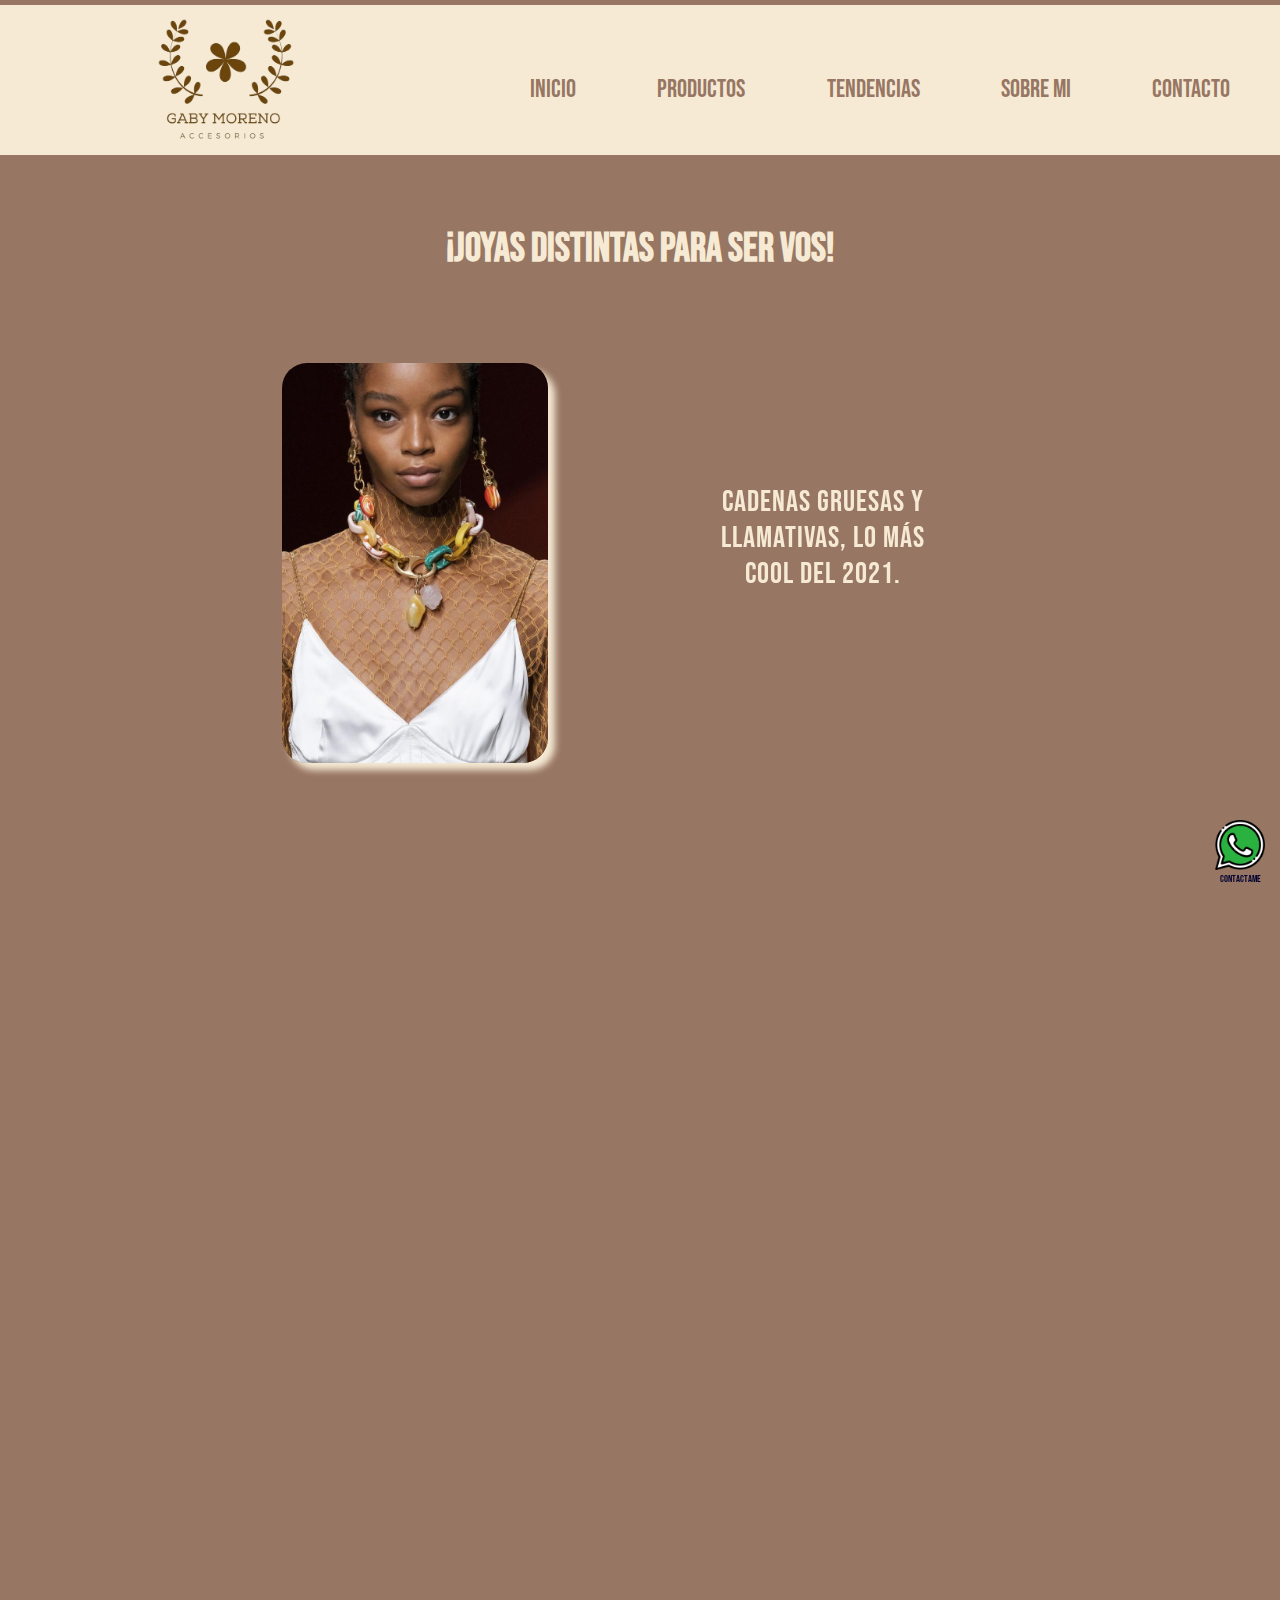
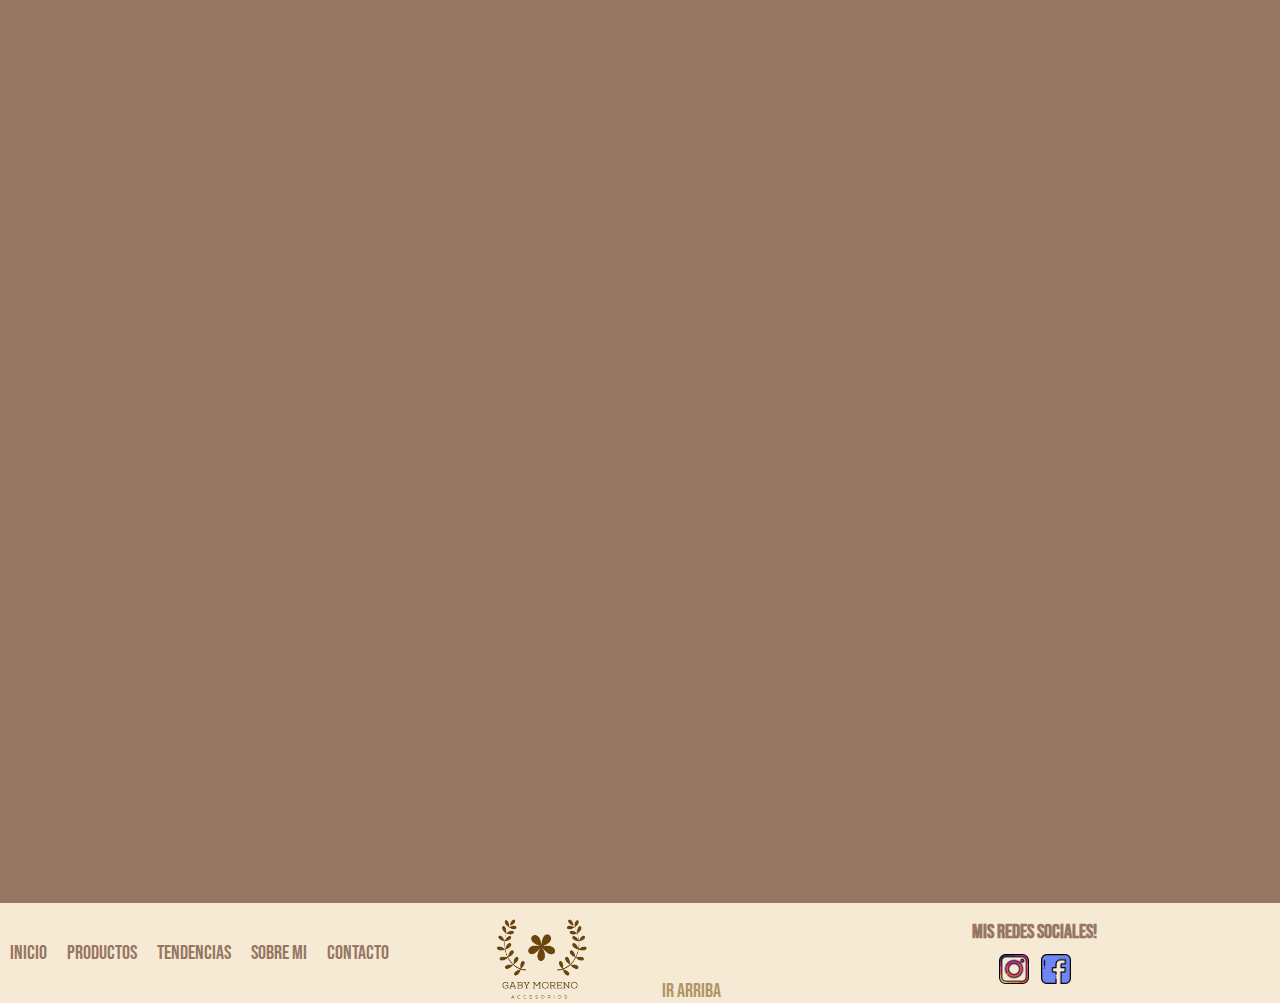
<file: paginas/tendencias.html>
<!DOCTYPE html>
<html lang="en">

<head>
    <meta charset="UTF-8" />
    <meta http-equiv="X-UA-Compatible" content="IE=edge" />
    <meta name="viewport" content="width=device-width, initial-scale=1.0" />
    <link href="https://unpkg.com/aos@2.3.1/dist/aos.css" rel="stylesheet">
    <link rel="stylesheet" href="../css/style.css">
    <title>Gaby Moreno Accesorios - Tendencias</title>
    <meta name="description"
        content="Gaby Moreno Accesorios. Encontraras todas las tendencias actuales de nuestra farandula nacional.">
    <meta name="keywords"
        content="famosos, joyeria, artesanal, ultimos, pulseras, collares, holders, aros, diademas, santa cruz, bolivia">
</head>

<body>
    <header id="inicio">
        <div class="whatsappMovible">
            <img src="../imagenes/whatsapp.png" alt="whatsapp_logo" />
            <p>CONTACTAME</p>
        </div>
        <img class="imagenLogo" src="../imagenes/gaby_logo.png" alt="gaby_logo" />
        <nav class="navPosition">
            <ul class="navegacionPrincipal">
                <li>
                    <a href="../index.html">Inicio</a>
                </li>
                <li>
                    <a href="../paginas/productos.html">Productos</a>
                </li>
                <li>
                    <a href="../paginas/tendencias.html">Tendencias</a>
                </li>
                <li>
                    <a href="../paginas/sobremi.html">Sobre Mi</a>
                </li>
                <li>
                    <a href="../paginas/contacto.html">Contacto</a>
                </li>
            </ul>
        </nav>
    </header>

    <section class="tendencias">
        <h1 class="tendencias__titulo">
            ¡JOYAS DISTINTAS PARA SER VOS!
        </h1>

        <div class="tendencias__imgcontainer">
            <img class="tendencias__imgcontainer__img" data-aos="zoom-in-right" data-aos-delay="100" src="../imagenes/tendencias_1.jpeg" alt="famoso1">
            <p class="tendencias__imgcontainer__descripcion" data-aos="zoom-in-up">
                Cadenas gruesas y llamativas, lo más cool del 2021.
            </p>
        </div>

        <div class="tendencias__imgcontainer" >
            <p class="tendencias__imgcontainer__descripcion" data-aos="zoom-in-up" data-aos-delay="100">
                Al ritmo del mar, caracoles para sumar un detalle veraniego a tus prendas.
            </p>
            <img class="tendencias__imgcontainer__img" data-aos="zoom-in-left" src="../imagenes/tendencia_2.jpeg" alt="famoso2">
        </div>

        <div class="tendencias__imgcontainer">
            <img class="tendencias__imgcontainer__img" data-aos="zoom-in-right" data-aos-delay="100" src="../imagenes/tendencia_3.jpeg" alt="famoso3">
            <p class="tendencias__imgcontainer__descripcion" data-aos="zoom-in-up">
                Joyería animal inspirada en la naturaleza.

            </p>
        </div>

        <div class="tendencias__imgcontainer">
            <p class="tendencias__imgcontainer__descripcion" data-aos="zoom-in-up">
                Esferas relucientes y coloridas. Un clásico atemporal vuelve a tomar protagonismo.
            </p>
            <img class="tendencias__imgcontainer__img" data-aos="zoom-in-left" src="../imagenes/tendencia_4.jpg" alt="famoso2">
        </div>
    </section>


    </div>
    </div>

    <footer>

        <ul class="navegacionFinal">
            <li>
                <a href="../index.html">Inicio</a>
            </li>
            <li>
                <a href="../paginas/productos.html">Productos</a>
            </li>
            <li>
                <a href="../paginas/tendencias.html">Tendencias</a>
            </li>
            <li>
                <a href="../paginas/sobremi.html">Sobre Mi</a>
            </li>
            <li>
                <a href="../paginas/contacto.html">Contacto</a>
            </li>
        </ul>

        <img class="footerLogo" src="../imagenes/gaby_logo.png" alt="gaby_logo" />
        <div class="irArriba">
            <a href="#inicio">Ir arriba</a>
        </div>

        <div class="footerSocialMedia">
            <h3>
                MIS REDES SOCIALES!
            </h3>
            <div>
                <a href="https://www.instagram.com/gabymoreno.bo" target="_blank">
                    <img src="../imagenes/instagram.png" alt="instagram_logo"></a>

                <a href="https://www.facebook.com/gabymoreno.bo/" target="_blank">
                    <img src="../imagenes/facebook.png" alt="facebook_logo"></a>
            </div>

        </div>


    </footer>
    <script src="https://unpkg.com/aos@2.3.1/dist/aos.js"></script>
    <script>
        AOS.init();
      </script>
</body>

</html>
</file>
<file: css/style.css>
@import url("https://fonts.googleapis.com/css2?family=Bebas+Neue&display=swap");
@import url("https://fonts.googleapis.com/css2?family=Patrick+Hand&display=swap");
@import url("https://fonts.googleapis.com/css2?family=WindSong:wght@400;500&display=swap");
/*CSS RESET*/
* {
  margin: 0;
  padding: 0;
  -webkit-box-sizing: border-box;
          box-sizing: border-box;
}

html {
  font-size: 62.5%;
  background-color: #977663;
  font-family: "Bebas Neue", cursive;
}

html:focus-within {
  scroll-behavior: unset;
}

/*HEADER*/
@-webkit-keyframes float {
  0% {
    -webkit-transform: translatey(0px);
            transform: translatey(0px);
  }
  50% {
    -webkit-transform: translatey(-20px);
            transform: translatey(-20px);
  }
  100% {
    -webkit-transform: translatey(0px);
            transform: translatey(0px);
  }
}
@keyframes float {
  0% {
    -webkit-transform: translatey(0px);
            transform: translatey(0px);
  }
  50% {
    -webkit-transform: translatey(-20px);
            transform: translatey(-20px);
  }
  100% {
    -webkit-transform: translatey(0px);
            transform: translatey(0px);
  }
}

#inicio {
  background-color: #f6ead4;
  display: -webkit-box;
  display: -ms-flexbox;
  display: flex;
  -webkit-box-pack: justify;
      -ms-flex-pack: justify;
          justify-content: space-between;
  height: 155px;
  -webkit-box-align: end;
      -ms-flex-align: end;
          align-items: flex-end;
  border-top: solid 5px #977663;
}

.whatsappMovible {
  position: fixed;
  bottom: 15px;
  right: 15px;
  z-index: 999999;
  cursor: pointer;
  overflow: hidden;
  -webkit-transform: translatey(0px);
          transform: translatey(0px);
  -webkit-animation: float 9s ease-in-out infinite;
          animation: float 9s ease-in-out infinite;
  color: #000030;
}

.whatsappMovible img {
  height: 50px;
}

.whatsappMovible p {
  text-align: center;
}

.imagenLogo {
  margin-left: 150px;
  margin-bottom: 1rem;
  height: 150px;
}

.navPosition {
  padding: 5rem;
  width: 800px;
}

.navPosition ul {
  list-style: none;
  display: -webkit-box;
  display: -ms-flexbox;
  display: flex;
  -webkit-box-orient: horizontal;
  -webkit-box-direction: normal;
      -ms-flex-direction: row;
          flex-direction: row;
  -webkit-box-pack: justify;
      -ms-flex-pack: justify;
          justify-content: space-between;
}

.navPosition ul li {
  display: inline-block;
  position: relative;
  text-align: center;
}

.navPosition ul li:hover {
  cursor: pointer;
  -webkit-transform: translateY(3px);
          transform: translateY(3px);
  -webkit-transition: all cubic-bezier(0.215, 0.61, 0.355, 1) 0.5s;
  transition: all cubic-bezier(0.215, 0.61, 0.355, 1) 0.5s;
}

.navegacionPrincipal li a {
  text-decoration: none;
  color: #977663;
  font-size: 2.5rem;
}

/*FOOTER*/
footer {
  background-color: #f6ead4;
  display: -webkit-box;
  display: -ms-flexbox;
  display: flex;
  -webkit-box-align: center;
      -ms-flex-align: center;
          align-items: center;
  color: #977663;
}

footer ul {
  display: -webkit-box;
  display: -ms-flexbox;
  display: flex;
  -webkit-box-pack: start;
      -ms-flex-pack: start;
          justify-content: flex-start;
  width: 500px;
}

footer ul li {
  list-style-type: none;
  margin: 1rem;
}

footer ul li a {
  text-decoration: none;
  color: #977663;
  font-size: 2rem;
}

.footerLogo {
  height: 100px;
}

.footerSocialMedia {
  width: 500px;
  display: -webkit-box;
  display: -ms-flexbox;
  display: flex;
  -webkit-box-orient: vertical;
  -webkit-box-direction: normal;
      -ms-flex-direction: column;
          flex-direction: column;
  -ms-flex-line-pack: center;
      align-content: center;
  -webkit-box-align: center;
      -ms-flex-align: center;
          align-items: center;
}

.footerSocialMedia h3 {
  margin: 5px;
  font-size: 2rem;
}

.footerSocialMedia img {
  margin: 5px;
  height: 30px;
}

.irArriba {
  width: 200px;
  text-align: center;
  height: 100px;
  display: -webkit-box;
  display: -ms-flexbox;
  display: flex;
  -webkit-box-orient: vertical;
  -webkit-box-direction: reverse;
      -ms-flex-direction: column-reverse;
          flex-direction: column-reverse;
  font-size: 2rem;
}

.irArriba a {
  text-decoration: none;
  color: #b09567;
}

/*INDEX*/
.presentacion {
  text-align: left;
  display: -webkit-box;
  display: -ms-flexbox;
  display: flex;
  -webkit-box-orient: vertical;
  -webkit-box-direction: normal;
      -ms-flex-direction: column;
          flex-direction: column;
  -webkit-box-align: center;
      -ms-flex-align: center;
          align-items: center;
  height: 200px;
  -webkit-box-pack: space-evenly;
      -ms-flex-pack: space-evenly;
          justify-content: space-evenly;
}

.presentacion .presentacion__titulo {
  color: #f6ead4;
  font-size: 4rem;
  word-spacing: 0.5rem;
  margin: 20px;
  font-family: 'WindSong', cursive;
}

.ejemplos {
  height: 500px;
  display: -webkit-box;
  display: -ms-flexbox;
  display: flex;
  -webkit-box-pack: center;
      -ms-flex-pack: center;
          justify-content: center;
}

.ejemplos .ejemplos__contenedor__img {
  margin: 50px;
  border-radius: 25px;
  -webkit-box-shadow: 7px 7px 7px #f6ead4;
          box-shadow: 7px 7px 7px #f6ead4;
  height: 350px;
}

.ejemplos .ejemplos__contenedor__img:hover {
  cursor: pointer;
  -webkit-transform: translateY(3px);
          transform: translateY(3px);
  -webkit-transition: all cubic-bezier(0.215, 0.61, 0.355, 1) 0.5s;
  transition: all cubic-bezier(0.215, 0.61, 0.355, 1) 0.5s;
}

.destacados {
  color: #f6ead4;
  font-size: 3rem;
  height: 800px;
}

.destacados .destacados__titulo {
  text-align: center;
  margin: 20px 0 0 0;
}

.destacados .destacados__imgcontainer {
  height: 250px;
  display: -ms-grid;
  display: grid;
  -ms-grid-columns: 250px 250px 250px;
      grid-template-columns: 250px 250px 250px;
  -ms-grid-rows: 250px 250px;
      grid-template-rows: 250px 250px;
  gap: 90px;
  margin: 40px 50px 0 50px;
  -webkit-box-pack: center;
      -ms-flex-pack: center;
          justify-content: center;
}

.destacados .destacados__imgcontainer .destacados__imgcontainer__img {
  border: 2px solid #f6ead4;
  padding: 5px;
  border-radius: 15px;
  height: 250px;
}

.destacados .destacados__imgcontainer .destacados__imgcontainer__img:hover {
  cursor: pointer;
  -webkit-transform: translateY(3px);
          transform: translateY(3px);
  -webkit-transition: all cubic-bezier(0.215, 0.61, 0.355, 1) 0.5s;
  transition: all cubic-bezier(0.215, 0.61, 0.355, 1) 0.5s;
}

/*TENDENCIAS*/
.tendencias {
  color: #f6ead4;
  display: -webkit-box;
  display: -ms-flexbox;
  display: flex;
  -webkit-box-orient: vertical;
  -webkit-box-direction: normal;
      -ms-flex-direction: column;
          flex-direction: column;
  -webkit-box-align: center;
      -ms-flex-align: center;
          align-items: center;
  margin: 50px;
}

.tendencias .tendencias__titulo {
  font-size: 4rem;
  margin: 20px;
}

.tendencias .tendencias__imgcontainer {
  display: -webkit-box;
  display: -ms-flexbox;
  display: flex;
  margin: 20px;
}

.tendencias .tendencias__imgcontainer .tendencias__imgcontainer__img {
  margin: 50px;
  border-radius: 25px;
  -webkit-box-shadow: 7px 7px 7px #f6ead4;
          box-shadow: 7px 7px 7px #f6ead4;
  height: 400px;
}

.tendencias .tendencias__imgcontainer .tendencias__imgcontainer__descripcion {
  display: -webkit-box;
  display: -ms-flexbox;
  display: flex;
  -webkit-box-align: center;
      -ms-flex-align: center;
          align-items: center;
  text-align: center;
  font-size: 3rem;
  margin: 100px;
  width: 250px;
  height: 250px;
  font-family: "Bebas Neue", cursive;
  color: #f6ead4;
  letter-spacing: 1px;
}

/*PRODUCTOS*/
.bodyProductos {
  background-color: #977663;
  font-family: "Bebas Neue", cursive;
}

.navegacionProductos {
  margin: 0;
  padding: 0;
  font-size: 3rem;
  text-decoration: none;
}

.productos {
  margin: 30px;
  height: 900px;
}

.productos .productos__titulo {
  color: #f6ead4;
  font-size: 4rem;
  text-align: center;
  margin-top: 20px;
}

.productsStyle {
  margin: 40px;
  color: #f6ead4;
}

.productsStyle button {
  color: #f6ead4;
  font-size: 2.5rem;
}

.products__imgcontainer {
  height: 250px;
  display: -ms-grid;
  display: grid;
  -ms-grid-columns: 250px 250px 250px;
      grid-template-columns: 250px 250px 250px;
  -ms-grid-rows: 250px 250px;
      grid-template-rows: 250px 250px;
  gap: 100px;
  margin: 30px 50px 0 50px;
  -webkit-box-pack: center;
      -ms-flex-pack: center;
          justify-content: center;
}

.products__imgcontainer .container_one {
  position: relative;
}

.products__imgcontainer .container_one .products__imgcontainer__img {
  border: 2px solid #f6ead4;
  padding: 5px;
  border-radius: 15px;
  width: 250px;
  height: 250px;
}

.products__imgcontainer .container_one .image1 {
  display: block;
}

.products__imgcontainer .container_one .overlay {
  position: absolute;
  top: 0;
  bottom: 0;
  left: 0;
  right: 0;
  opacity: 0;
  -webkit-transition: 0.5s ease;
  transition: 0.5s ease;
}

.products__imgcontainer .container_one .overlay .image2 {
  position: absolute;
  top: 50%;
  left: 50%;
  -webkit-transform: translate(-50%, -50%);
          transform: translate(-50%, -50%);
}

.products__imgcontainer .container_one .products_imgcontainer_price {
  font-size: 2rem;
  text-align: center;
  border: 2px solid #f6ead4;
  padding: 1px;
  border-radius: 15px;
}

.products__imgcontainer .container_one .products__imgcontainer__cartcontainer {
  display: -webkit-box;
  display: -ms-flexbox;
  display: flex;
  -webkit-box-pack: center;
      -ms-flex-pack: center;
          justify-content: center;
}

.products__imgcontainer .container_one .products__imgcontainer__cartcontainer .products__imgcontainer__cartcontainer__shopping {
  font-size: 2rem;
  text-align: center;
  border: 2px solid #f6ead4;
  padding: 1px;
  border-radius: 15px;
  width: 200px;
}

.products__imgcontainer .container_one .products__imgcontainer__cartcontainer .imgCart {
  height: 30px;
}

.products__imgcontainer .container_one:hover .overlay {
  opacity: 1;
}

.navegacionFinal {
  padding: 0;
  margin: 0;
}

/*CONTACTO*/
.contact {
  margin: 30px;
}

.contact .contact__titulo {
  font-size: 40px;
  margin-top: 70px;
  padding-top: 20px;
  text-align: center;
  text-transform: uppercase;
  font-family: "Bebas Neue";
  color: #f6ead4;
}

.contenedord {
  display: -webkit-box;
  display: -ms-flexbox;
  display: flex;
  -webkit-box-pack: center;
      -ms-flex-pack: center;
          justify-content: center;
}

.contenedord .formulario {
  background-color: #f6ead4;
  width: 400px;
  padding: 30px;
  margin: 30px;
  margin-bottom: 100px;
  border-radius: 4px;
  font-family: "Bebas Neue";
  color: #977663;
  -webkit-box-shadow: 7px 13px 7px #00000033;
          box-shadow: 7px 13px 7px #00000033;
}

.contenedord .formulario .formulario__input {
  width: 100%;
  background-color: #f6ead4;
  padding: 10px;
  border-radius: 4px;
  margin-bottom: 20px;
  border: 1px solid #977663;
  font-size: 18px;
  font-family: "Bebas Neue";
}

.contenedord .formulario .formulario__button {
  width: 100%;
  height: 45px;
  margin-top: 15px;
  border-radius: 4px;
  color: #f6ead4;
  text-transform: uppercase;
  background: #977663;
  font-family: "Bebas Neue";
  background: -webkit-gradient(linear, right bottom, left top, from(#977663), to(white));
  background: linear-gradient(to left top, #977663, white);
  font-size: 20px;
  border: none;
}

.contenedord .formulario .formulario__button:hover {
  cursor: pointer;
  -webkit-transform: translateY(-3px);
          transform: translateY(-3px);
  -webkit-transition: all cubic-bezier(0.215, 0.61, 0.355, 1) 0.5s;
  transition: all cubic-bezier(0.215, 0.61, 0.355, 1) 0.5s;
}

.contenedord .formulario .formulario__button:active {
  -webkit-transform: translateY(3px);
          transform: translateY(3px);
}

.contenedord .formulario .formulario__input:focus {
  height: 80px;
}

.contenedord .contenedord_datos {
  background-color: #f6ead4;
  padding: 30px;
  margin: 30px 30px auto 100px;
  border-radius: 4px;
  font-family: "Bebas Neue";
  color: #977663;
  -webkit-box-shadow: 7px 13px 7px #977663;
          box-shadow: 7px 13px 7px #977663;
  font-size: 1.5rem;
  display: -webkit-box;
  display: -ms-flexbox;
  display: flex;
  -webkit-box-orient: vertical;
  -webkit-box-direction: normal;
      -ms-flex-direction: column;
          flex-direction: column;
  -webkit-box-shadow: 7px 13px 7px #00000033;
          box-shadow: 7px 13px 7px #00000033;
}

.contenedord a {
  text-decoration: none;
  color: #977663;
  font-size: 2rem;
}

/*SOBRE MI*/
.sobremi {
  color: #f6ead4;
  display: -webkit-box;
  display: -ms-flexbox;
  display: flex;
  margin: 50px;
  -webkit-box-align: center;
      -ms-flex-align: center;
          align-items: center;
}

.sobremi .sobremi__container {
  display: -webkit-box;
  display: -ms-flexbox;
  display: flex;
  -webkit-box-orient: vertical;
  -webkit-box-direction: normal;
      -ms-flex-direction: column;
          flex-direction: column;
  margin: 50px;
  padding: 80px;
}

.sobremi .sobremi__container .sobremi__container__titulo {
  font-size: 4rem;
}

.sobremi .sobremi__container .sobremi__container__descripcion {
  font-size: 2.5rem;
  letter-spacing: 0.5px;
}

.sobremi .imgSobremi {
  border-radius: 30px 20px 30px 20px;
  -webkit-box-shadow: 7px 7px 7px #f6ead4;
          box-shadow: 7px 7px 7px #f6ead4;
  height: 400px;
}

/*404*/
.notFound {
  display: -webkit-box;
  display: -ms-flexbox;
  display: flex;
  -webkit-box-align: center;
      -ms-flex-align: center;
          align-items: center;
  margin: 75px;
  -webkit-box-pack: center;
      -ms-flex-pack: center;
          justify-content: center;
}

.notFound img {
  width: 250px;
  height: 350px;
}

.notFound .notFound__items {
  text-align: center;
}

.notFound .notFound__items img {
  width: 465px;
  height: 190px;
}

.notFound .notFound__items h1 {
  font-size: 4rem;
  color: #f6ead4;
  text-shadow: 1px 1px 1px #ebebeb, 2px 2px 1px #ebebeb;
}

.notFound .notFound__items p {
  font-size: 2.5rem;
  color: #f6ead4;
}

.notFound .notFound__items button {
  width: 150px;
  height: 45px;
  margin-top: 15px;
  border-radius: 10px;
  color: #0098cf;
  text-transform: uppercase;
  background: #ffafba;
  font-family: "Bebas Neue";
  background: -webkit-gradient(linear, right bottom, left top, from(#977663), to(white));
  background: linear-gradient(to left top, #977663, white);
  font-size: 20px;
  border: solid;
}

.notFound .notFound__items button:hover {
  cursor: pointer;
  -webkit-transform: translateY(-3px);
          transform: translateY(-3px);
  -webkit-transition: all cubic-bezier(0.215, 0.61, 0.355, 1) 0.5s;
  transition: all cubic-bezier(0.215, 0.61, 0.355, 1) 0.5s;
}

.notFound .notFound__items button:active {
  -webkit-transform: translateY(3px);
          transform: translateY(3px);
}

/*Media Header*/
@media (max-width: 767.98px) {
  #inicio {
    -webkit-box-orient: vertical;
    -webkit-box-direction: normal;
        -ms-flex-direction: column;
            flex-direction: column;
    -webkit-box-pack: center;
        -ms-flex-pack: center;
            justify-content: center;
    height: 100%;
    -webkit-box-align: center;
        -ms-flex-align: center;
            align-items: center;
  }
  .whatsappMovible {
    position: fixed;
    bottom: 10px;
    right: 10px;
    cursor: pointer;
  }
  .imagenLogo {
    margin: 0;
    height: 150px;
  }
  .navPosition {
    padding: 3rem;
    width: 600px;
  }
  .navPosition ul {
    display: -webkit-box;
    display: -ms-flexbox;
    display: flex;
  }
}

@media (max-width: 575.98px) {
  .navPosition {
    width: 500px;
    font-size: 3rem;
  }
  .whatsappMovible {
    position: fixed;
    bottom: 5px;
    right: 5px;
  }
}

@media (max-width: 375px) {
  .navPosition {
    width: auto;
  }
  .navPosition ul {
    display: -webkit-box;
    display: -ms-flexbox;
    display: flex;
    -webkit-box-orient: vertical;
    -webkit-box-direction: normal;
        -ms-flex-direction: column;
            flex-direction: column;
  }
  .whatsappMovible {
    bottom: 2px;
    right: 2px;
  }
}

@media (max-width: 400px) {
  .navPosition {
    width: auto;
  }
  .navPosition ul {
    display: -webkit-box;
    display: -ms-flexbox;
    display: flex;
    -webkit-box-orient: vertical;
    -webkit-box-direction: normal;
        -ms-flex-direction: column;
            flex-direction: column;
  }
  .whatsappMovible {
    bottom: 2px;
    right: 2px;
  }
}

/*Media Footer*/
@media (max-width: 768px) {
  footer {
    display: -webkit-box;
    display: -ms-flexbox;
    display: flex;
    -webkit-box-orient: vertical;
    -webkit-box-direction: normal;
        -ms-flex-direction: column;
            flex-direction: column;
    -webkit-box-pack: center;
        -ms-flex-pack: center;
            justify-content: center;
  }
  footer ul {
    display: -webkit-box;
    display: -ms-flexbox;
    display: flex;
    -webkit-box-pack: center;
        -ms-flex-pack: center;
            justify-content: center;
    width: auto;
    text-align: center;
  }
  .irArriba {
    height: 2.5rem;
    position: relative;
    right: 32rem;
    top: 8rem;
  }
  .footerSocialMedia {
    display: -webkit-box;
    display: -ms-flexbox;
    display: flex;
    -webkit-box-orient: vertical;
    -webkit-box-direction: normal;
        -ms-flex-direction: column;
            flex-direction: column;
    -webkit-box-pack: center;
        -ms-flex-pack: center;
            justify-content: center;
  }
}

@media (max-width: 575.98px) {
  .irArriba {
    position: relative;
    right: 24rem;
    top: 8rem;
  }
}

@media (max-width: 400px) {
  .footerSocialMedia {
    width: auto;
  }
}

@media (max-width: 375px) {
  footer {
    display: -webkit-box;
    display: -ms-flexbox;
    display: flex;
    -webkit-box-orient: vertical;
    -webkit-box-direction: normal;
        -ms-flex-direction: column;
            flex-direction: column;
    -webkit-box-pack: center;
        -ms-flex-pack: center;
            justify-content: center;
  }
  footer ul {
    display: -webkit-box;
    display: -ms-flexbox;
    display: flex;
    -webkit-box-orient: vertical;
    -webkit-box-direction: normal;
        -ms-flex-direction: column;
            flex-direction: column;
    -webkit-box-pack: center;
        -ms-flex-pack: center;
            justify-content: center;
    width: auto;
    text-align: center;
  }
  .irArriba {
    position: relative;
    right: 14rem;
    top: 8rem;
  }
  .footerSocialMedia {
    width: auto;
  }
}

/*Media Index*/
@media (max-width: 767.98px) {
  .presentacion__titulo {
    color: #f6ead4;
    font-size: 3.5rem;
    word-spacing: 0.5rem;
    margin: 20px;
    text-align: center;
  }
  .ejemplos {
    display: -webkit-box;
    display: -ms-flexbox;
    display: flex;
    -ms-flex-wrap: wrap;
        flex-wrap: wrap;
    height: 90rem;
  }
  .ejemplos__contenedor .ejemplos__contenedor__img {
    margin: 20px;
  }
  .ejemplos__contenedor .fotoTres {
    height: auto;
  }
  .destacados {
    height: 110rem;
  }
  .destacados .destacados__imgcontainer {
    height: 900px;
    display: -ms-grid;
    display: grid;
    -ms-grid-columns: 250px 250px;
        grid-template-columns: 250px 250px;
    -ms-grid-rows: 250px 250px 250px;
        grid-template-rows: 250px 250px 250px;
    gap: 100px;
  }
}

@media (max-width: 575.98px) {
  .ejemplos {
    display: -webkit-box;
    display: -ms-flexbox;
    display: flex;
    -ms-flex-wrap: wrap;
        flex-wrap: wrap;
    height: 90rem;
  }
  .destacados {
    height: 100rem;
  }
  .destacados .destacados__imgcontainer {
    height: 900px;
    display: -ms-grid;
    display: grid;
    -ms-grid-columns: 250px 250px;
        grid-template-columns: 250px 250px;
    -ms-grid-rows: 250px 250px 250px;
        grid-template-rows: 250px 250px 250px;
    gap: 50px;
  }
}

@media (max-width: 400px) {
  .ejemplos {
    display: -webkit-box;
    display: -ms-flexbox;
    display: flex;
    -ms-flex-wrap: wrap;
        flex-wrap: wrap;
    height: 110rem;
  }
  .destacados {
    height: 175rem;
  }
  .fotoTres {
    width: 350px;
    height: 230px;
  }
  .destacados .destacados__imgcontainer {
    display: -ms-grid;
    display: grid;
    -ms-grid-columns: 250px;
        grid-template-columns: 250px;
    -ms-grid-rows: 250px 250px 250px 250px;
        grid-template-rows: 250px 250px 250px 250px;
    gap: 25px;
  }
}

@media (max-width: 375px) {
  .presentacion .presentacion__titulo {
    font-size: 3rem;
  }
  .ejemplos__contenedor .ejemplos__contenedor__img {
    margin: 0;
  }
  .fotoTres {
    width: 350px;
    height: 230px;
  }
  .ejemplos {
    height: 120rem;
  }
  .destacados {
    height: 180rem;
  }
  .destacados .destacados__imgcontainer {
    display: -ms-grid;
    display: grid;
    -ms-grid-columns: 250px;
        grid-template-columns: 250px;
    -ms-grid-rows: 250px 250px 250px 250px;
        grid-template-rows: 250px 250px 250px 250px;
    gap: 25px;
  }
}

/*Media Productos*/
@media (max-width: 767.98px) {
  .productos {
    height: 130rem;
  }
  .products__imgcontainer {
    height: 250px;
    display: -ms-grid;
    display: grid;
    -ms-grid-columns: 250px 250px;
        grid-template-columns: 250px 250px;
    -ms-grid-rows: 250px 250px 250px;
        grid-template-rows: 250px 250px 250px;
    gap: 100px;
  }
  .products__imgcontainer .products__imgcontainer__img {
    width: 250px;
    height: 250px;
  }
}

@media (max-width: 575.98px) {
  .productos {
    height: 130rem;
  }
  .products__imgcontainer {
    height: 250px;
    display: -ms-grid;
    display: grid;
    -ms-grid-columns: 250px 250px;
        grid-template-columns: 250px 250px;
    -ms-grid-rows: 250px 250px 250px;
        grid-template-rows: 250px 250px 250px;
    -webkit-column-gap: 20px;
            column-gap: 20px;
    row-gap: 100px;
  }
}

@media (max-width: 400px) {
  .productos {
    height: 220rem;
  }
  .products__imgcontainer {
    height: 250px;
    display: -ms-grid;
    display: grid;
    -ms-grid-columns: 250px;
        grid-template-columns: 250px;
    -ms-grid-rows: 250px 250px 250px 250px;
        grid-template-rows: 250px 250px 250px 250px;
    gap: 50px;
  }
}

@media (max-width: 375px) {
  .productos {
    height: 221rem;
  }
  .products__imgcontainer {
    height: 250px;
    display: -ms-grid;
    display: grid;
    -ms-grid-columns: 250px;
        grid-template-columns: 250px;
    -ms-grid-rows: 250px 250px 250px 250px;
        grid-template-rows: 250px 250px 250px 250px;
    gap: 50px;
  }
}

/*Media Tendencias*/
@media (max-width: 575.98px) {
  .tendencias {
    margin: 3rem;
  }
  .tendencias .tendencias__titulo {
    font-size: 3rem;
  }
  .tendencias .tendencias__imgcontainer {
    margin: 10px;
  }
  .tendencias .tendencias__imgcontainer .tendencias__imgcontainer__img {
    margin: 25px;
  }
  .tendencias .tendencias__imgcontainer .tendencias__imgcontainer__descripcion {
    display: -webkit-box;
    display: -ms-flexbox;
    display: flex;
    -webkit-box-align: center;
        -ms-flex-align: center;
            align-items: center;
    text-align: center;
    font-size: 2.5rem;
    margin: 50px;
    width: 150px;
  }
}

@media (max-width: 400px) {
  .tendencias {
    margin: 3rem;
  }
  .tendencias .tendencias__titulo {
    font-size: 3rem;
    text-align: center;
  }
  .tendencias .tendencias__imgcontainer {
    margin: 10px;
    display: -webkit-box;
    display: -ms-flexbox;
    display: flex;
    -webkit-box-align: center;
        -ms-flex-align: center;
            align-items: center;
  }
  .tendencias .tendencias__imgcontainer .tendencias__imgcontainer__img {
    margin: 25px;
    width: 166px;
    height: 250px;
  }
  .tendencias .tendencias__imgcontainer .tendencias__imgcontainer__descripcion {
    display: -webkit-box;
    display: -ms-flexbox;
    display: flex;
    -webkit-box-align: center;
        -ms-flex-align: center;
            align-items: center;
    text-align: center;
    font-size: 2rem;
    margin: 30px;
    width: 100px;
  }
}

@media (max-width: 375px) {
  .tendencias {
    margin: 3rem;
  }
  .tendencias .tendencias__titulo {
    font-size: 3rem;
    text-align: center;
  }
  .tendencias .tendencias__imgcontainer {
    margin: 10px;
    display: -webkit-box;
    display: -ms-flexbox;
    display: flex;
    -webkit-box-align: center;
        -ms-flex-align: center;
            align-items: center;
  }
  .tendencias .tendencias__imgcontainer .tendencias__imgcontainer__img {
    margin: 25px;
    width: 133px;
    height: 200px;
  }
  .tendencias .tendencias__imgcontainer .tendencias__imgcontainer__descripcion {
    display: -webkit-box;
    display: -ms-flexbox;
    display: flex;
    -webkit-box-align: center;
        -ms-flex-align: center;
            align-items: center;
    text-align: center;
    font-size: 2rem;
    margin: 30px;
    width: 100px;
  }
}

/*Media Sobre Mi*/
@media (max-width: 767.98px) {
  .sobremi {
    display: -webkit-box;
    display: -ms-flexbox;
    display: flex;
    -webkit-box-orient: vertical;
    -webkit-box-direction: normal;
        -ms-flex-direction: column;
            flex-direction: column;
    margin: 50px;
    -webkit-box-align: center;
        -ms-flex-align: center;
            align-items: center;
  }
  .sobremi .sobremi__container {
    margin: 25px;
    padding: 2rem;
  }
}

@media (max-width: 400px) {
  .sobremi .imgSobremi {
    height: 300px;
    width: 300px;
  }
  .sobremi__container__descripcion {
    font-size: 2rem;
    width: 300px;
  }
}

@media (max-width: 375px) {
  .sobremi .imgSobremi {
    height: 300px;
    width: 300px;
  }
  .sobremi__container__descripcion {
    font-size: 2rem;
    width: 300px;
  }
}

/*Media Contacto*/
@media (max-width: 575.98px) {
  .contenedord {
    display: -webkit-box;
    display: -ms-flexbox;
    display: flex;
    -webkit-box-orient: vertical;
    -webkit-box-direction: normal;
        -ms-flex-direction: column;
            flex-direction: column;
    height: 700px;
    -webkit-box-align: center;
        -ms-flex-align: center;
            align-items: center;
  }
  .contenedord .formulario {
    margin-bottom: 50px;
  }
  .contenedord .contenedord_datos {
    text-align: center;
    margin: 10px;
    width: 400px;
  }
}

@media (max-width: 400px) {
  .contenedord .formulario {
    width: 375px;
  }
  .contenedord .contenedord_datos {
    text-align: center;
    width: 350px;
  }
}

@media (max-width: 375px) {
  .contenedord .formulario {
    width: 350px;
  }
  .contenedord .contenedord_datos {
    text-align: center;
    margin: 10px;
    width: 350px;
  }
}
/*# sourceMappingURL=style.css.map */
</file>
